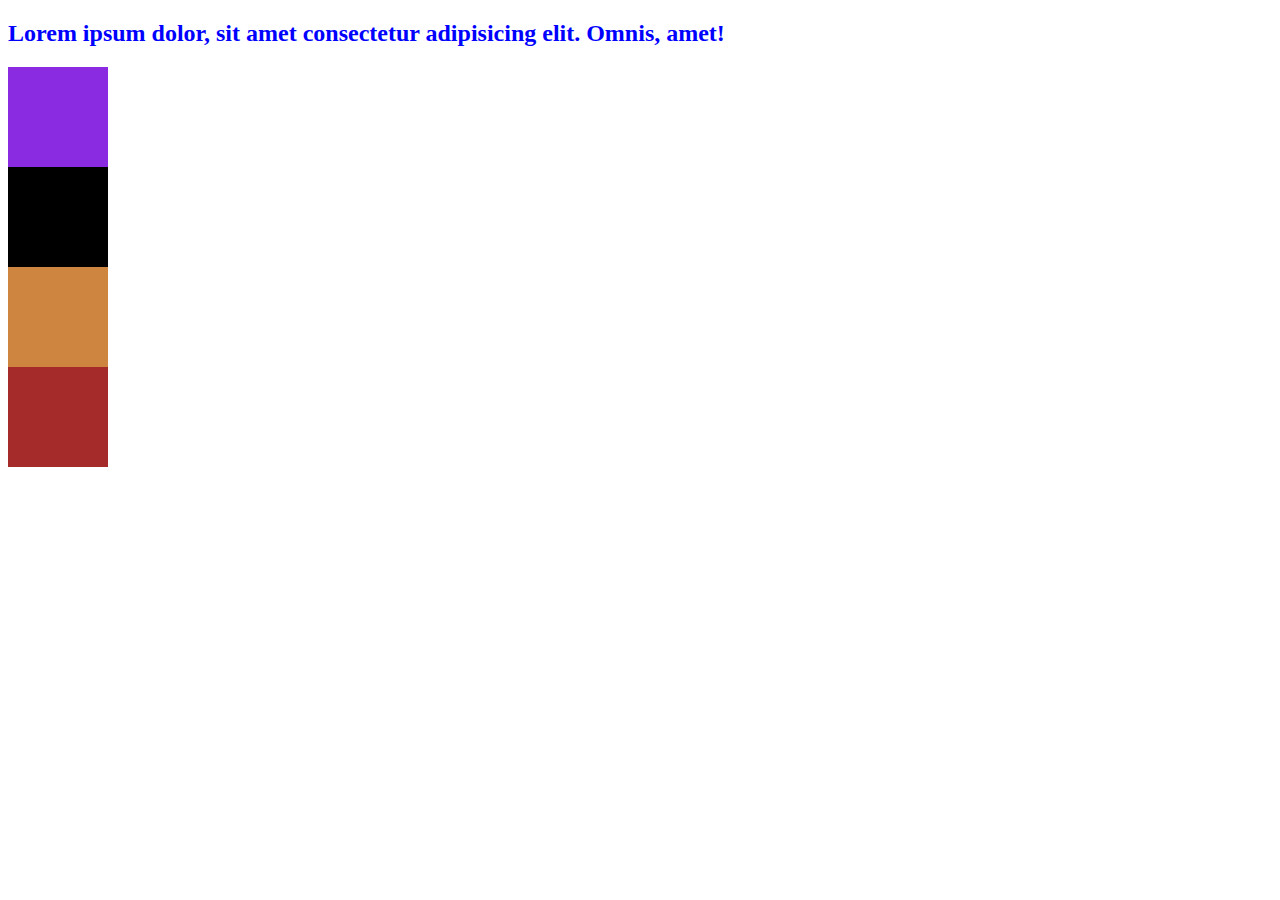
<file: css/pengenalancss.html>
<!DOCTYPE html>
<html lang="en">
<head>
    <meta charset="UTF-8">
    <meta http-equiv="X-UA-Compatible" content="IE=edge">
    <meta name="viewport" content="width=device-width, initial-scale=1.0">
    <title>Latihan css</title>

    <style>
        .kotak{
            width:100px;
            height:100px;
            background-color: blueviolet;
        }

        #kotak2{
            width:100px;
            height:100px;
            background-color: black;

        }
    </style>

    <link rel="stylesheet" href="css/style.css">
</head>
<body>
    <h2 style="color: blue; border: blueviolet;">Lorem ipsum dolor, sit amet consectetur adipisicing elit. Omnis, amet!</h2>

    <!-- ini adalah css in head -->
    <div class="kotak"></div>
    <div id="kotak2"></div>

    <!-- css eksternal -->
    <div class="head"></div>
    <div id="head"></div>
</body>
</html>
</file>
<file: css/css/style.css>
.head{
    width:100px;
    height:100px;
    background-color: peru;
}

#head{
    width:100px;
    height:100px;
    background-color: brown;
    }
</file>
